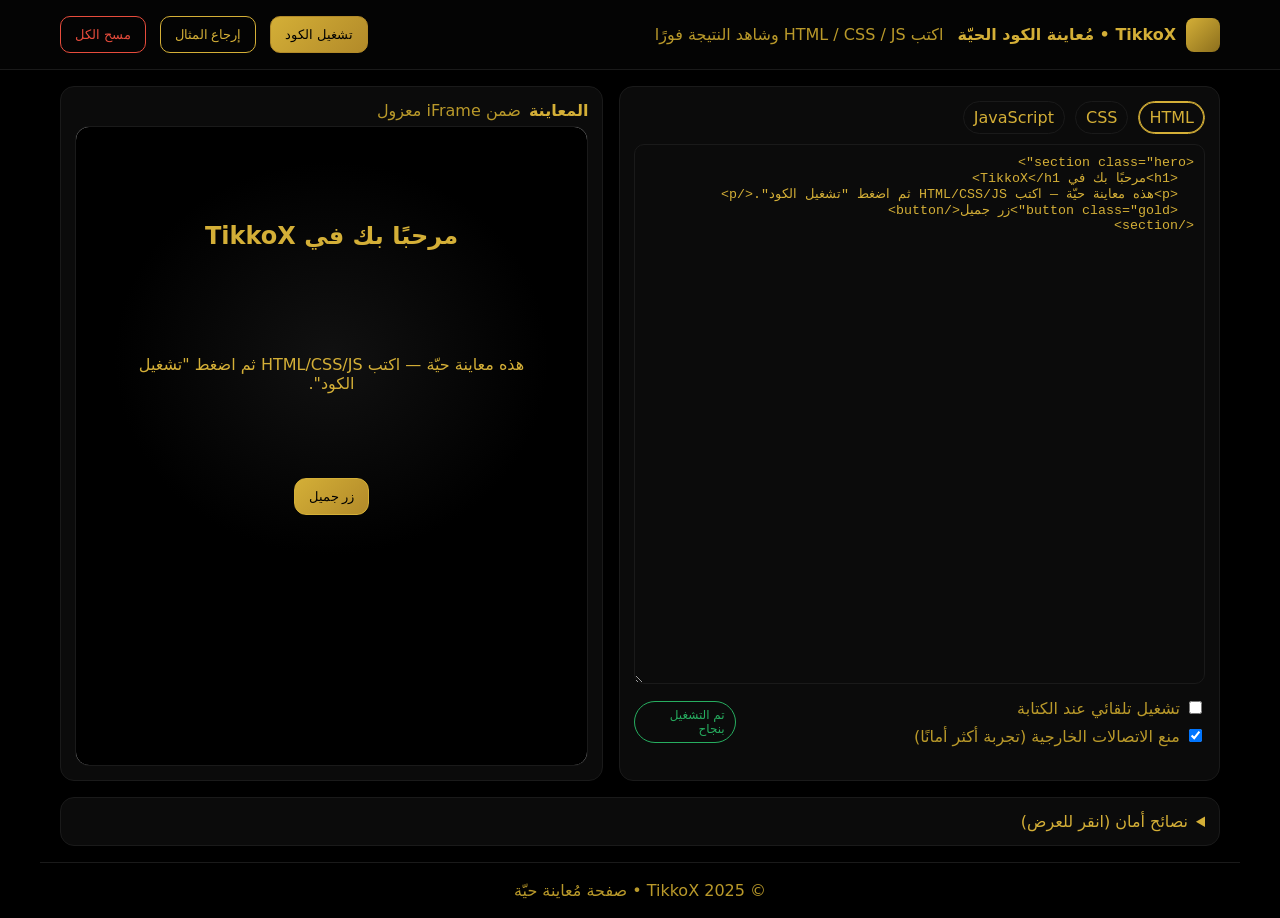
<file: index-live-preview.html>
<!DOCTYPE html>
<html lang="ar" dir="rtl">
<head>
  <meta charset="utf-8" />
  <meta name="viewport" content="width=device-width, initial-scale=1" />
  <title>TikkoX • مُعاينة الكود الحيّة</title>
  <meta name="theme-color" content="#000000">
  <meta name="robots" content="noindex,nofollow">
  <style>
    :root{--bg:#000;--fg:#d4af37;--fg2:#b9992a;--card:#0b0b0b;--line:#1a1a1a;--good:#27ae60;--bad:#e74c3c}
    *{box-sizing:border-box}
    html,body{margin:0;background:var(--bg);color:var(--fg);font-family:system-ui,-apple-system,Segoe UI,Roboto,Arial}
    a{color:var(--fg)}
    .wrap{max-width:1200px;margin:auto;padding:16px 20px}
    header{position:sticky;top:0;background:#050505cc;backdrop-filter:blur(6px);border-bottom:1px solid var(--line);z-index:10}
    nav{display:flex;align-items:center;gap:14px;flex-wrap:wrap}
    .brand{display:flex;align-items:center;gap:10px;font-weight:700}
    .logo{width:34px;height:34px;border-radius:8px;background:linear-gradient(135deg,#d4af37,#8c6f1d);animation:pulse 2.5s infinite}
    @keyframes pulse{50%{filter:drop-shadow(0 0 8px rgba(212,175,55,.55))}}
    .spacer{flex:1}
    .btn{border:1px solid var(--fg);padding:10px 14px;border-radius:10px;background:transparent;color:var(--fg);cursor:pointer;transition:.2s}
    .btn:hover{transform:translateY(-1px)}
    .btn.primary{background:linear-gradient(135deg, #d4af37, #b28a29);color:#000;border-color:#b28a29}
    .btn.danger{border-color:var(--bad);color:var(--bad)}
    .hint{color:var(--fg2)}
    .grid{display:grid;grid-template-columns:1fr;gap:16px}
    .panel{background:var(--card);border:1px solid var(--line);border-radius:14px;padding:14px}
    .tabs{display:flex;gap:10px;margin-bottom:10px;flex-wrap:wrap}
    .tab{border:1px solid var(--line);border-radius:999px;padding:6px 10px;cursor:pointer}
    .tab.active{border-color:var(--fg);box-shadow:0 0 0 1px var(--fg) inset}
    textarea{width:100%;min-height:240px;background:#0b0b0b;border:1px solid var(--line);border-radius:10px;color:var(--fg);padding:10px;font-family:ui-monospace, SFMono-Regular, Menlo, Consolas, monospace}
    .row{display:grid;grid-template-columns:1fr;gap:16px}
    .preview{background:#0b0b0b;border:1px solid var(--line);border-radius:14px;height:520px;overflow:hidden;position:relative}
    .bar{display:flex;gap:8px;align-items:center;justify-content:space-between;margin-bottom:8px}
    .left, .right{display:flex;gap:8px;align-items:center;flex-wrap:wrap}
    .status{font-size:12px;padding:6px 10px;border:1px solid var(--line);border-radius:999px;color:var(--fg2)}
    .status.ok{border-color:var(--good);color:var(--good)}
    .status.err{border-color:var(--bad);color:var(--bad)}
    iframe{width:100%;height:100%;border:0;background:#fff}
    .footer{border-top:1px solid var(--line);padding:18px 0;text-align:center;color:var(--fg2)}
    @media(min-width:1024px){
      .row{grid-template-columns:1.05fr .95fr}
      textarea{min-height:540px}
      .preview{height:640px}
    }
  </style>
</head>
<body>
  <header>
    <div class="wrap">
      <nav>
        <div class="brand"><div class="logo"></div><span>TikkoX • مُعاينة الكود الحيّة</span></div>
        <span class="hint">اكتب HTML / CSS / JS وشاهد النتيجة فورًا</span>
        <div class="spacer"></div>
        <button id="runBtn" class="btn primary">تشغيل الكود</button>
        <button id="resetBtn" class="btn">إرجاع المثال</button>
        <button id="clearBtn" class="btn danger">مسح الكل</button>
      </nav>
    </div>
  </header>

  <main class="wrap">
    <div class="row">
      <div class="panel">
        <div class="tabs" role="tablist">
          <div class="tab active" data-target="htmlBox">HTML</div>
          <div class="tab" data-target="cssBox">CSS</div>
          <div class="tab" data-target="jsBox">JavaScript</div>
        </div>
        <div id="boxes">
          <textarea id="htmlBox" aria-label="HTML"></textarea>
          <textarea id="cssBox" aria-label="CSS" hidden></textarea>
          <textarea id="jsBox" aria-label="JavaScript" hidden></textarea>
        </div>
        <div class="bar" style="margin-top:10px">
          <div class="left">
            <label class="hint"><input type="checkbox" id="autoRun" /> تشغيل تلقائي عند الكتابة</label>
            <label class="hint"><input type="checkbox" id="isolateNet" checked /> منع الاتصالات الخارجية (تجربة أكثر أمانًا)</label>
          </div>
          <div class="right">
            <span id="status" class="status">جاهز</span>
          </div>
        </div>
      </div>

      <div class="panel">
        <div class="bar" style="margin-bottom:6px">
          <div class="left"><b>المعاينة</b> <span class="hint">ضمن iFrame معزول</span></div>
        </div>
        <div class="preview">
          <iframe id="preview" sandbox="allow-scripts allow-forms" referrerpolicy="no-referrer"></iframe>
        </div>
      </div>
    </div>

    <div class="panel" style="margin-top:16px">
      <details>
        <summary>نصائح أمان (انقر للعرض)</summary>
        <ul class="hint">
          <li>المعاينة تعمل داخل <code>iframe</code> مُعزَّل (sandbox) لمنع تأثير الكود على موقعك.</li>
          <li>خيار "منع الاتصالات الخارجية" يوقف <code>fetch/XMLHttpRequest</code> وفتح النوافذ.</li>
          <li>لا تضع مفاتيح حساسة داخل الأكواد.</li>
        </ul>
      </details>
    </div>
  </main>

  <div class="wrap footer">© 2025 TikkoX • صفحة مُعاينة حيّة</div>

<script>
(function(){
  // Elements
  const tabs = document.querySelectorAll('.tab');
  const htmlBox = document.getElementById('htmlBox');
  const cssBox  = document.getElementById('cssBox');
  const jsBox   = document.getElementById('jsBox');
  const iframe  = document.getElementById('preview');
  const runBtn  = document.getElementById('runBtn');
  const resetBtn= document.getElementById('resetBtn');
  const clearBtn= document.getElementById('clearBtn');
  const status  = document.getElementById('status');
  const autoRun = document.getElementById('autoRun');
  const isolateNet = document.getElementById('isolateNet');

  // Example starter
  const starter = {
    html:
`<section class="hero">
  <h1>مرحبًا بك في TikkoX</h1>
  <p>هذه معاينة حيّة — اكتب HTML/CSS/JS ثم اضغط "تشغيل الكود".</p>
  <button class="gold">زر جميل</button>
</section>`,
    css:
`body{font-family:system-ui;background:#000;color:#d4af37;margin:0}
.hero{min-height:60vh;display:grid;place-items:center;text-align:center;padding:40px;background:radial-gradient(ellipse,#111 0%,#000 60%)}
.gold{border:1px solid #d4af37;color:#000;background:linear-gradient(135deg,#d4af37,#b28a29);padding:10px 14px;border-radius:12px}`,
    js:
`console.log("TikkoX live preview works!");`
  };

  // LocalStorage keys
  const LS = {
    html:'tkx_prev_html',
    css:'tkx_prev_css',
    js:'tkx_prev_js',
    auto:'tkx_prev_autorun',
    net:'tkx_prev_isolate'
  };

  // Init editors with localStorage or starter
  function init(){
    htmlBox.value = localStorage.getItem(LS.html) ?? starter.html;
    cssBox.value  = localStorage.getItem(LS.css)  ?? starter.css;
    jsBox.value   = localStorage.getItem(LS.js)   ?? starter.js;
    autoRun.checked = (localStorage.getItem(LS.auto) ?? 'false') === 'true';
    isolateNet.checked = (localStorage.getItem(LS.net) ?? 'true') === 'true';
    render();
  }

  // Tabs
  tabs.forEach(t=>{
    t.addEventListener('click', ()=>{
      tabs.forEach(x=>x.classList.remove('active'));
      t.classList.add('active');
      ['htmlBox','cssBox','jsBox'].forEach(id=>document.getElementById(id).hidden = true);
      document.getElementById(t.dataset.target).hidden = false;
    });
  });

  // Build preview HTML using srcdoc (no network if isolateNet)
  function makeDoc(html, css, js, blockNet){
    // Security shim to block network if requested
    const netBlocker = blockNet ? `
      <script>
      (function(){
        const deny = ()=>{ throw new Error('Network blocked in preview'); };
        const nop = ()=>{};
        window.fetch = deny;
        window.XMLHttpRequest = function(){ deny(); };
        window.open = nop;
        if ('navigator' in window) {
          try { navigator.sendBeacon = nop; } catch(e){}
        }
      })();
      <\/script>
    ` : '';

    return `<!doctype html>
<html lang="ar" dir="rtl">
<meta charset="utf-8">
<meta name="viewport" content="width=device-width, initial-scale=1">
<meta name="robots" content="noindex,nofollow">
<title>TikkoX Preview</title>
<style>${css}</style>
<div id="app">
${html}
</div>
${netBlocker}
<script>
try{
${js}
}catch(err){
  document.body.insertAdjacentHTML('beforeend','<pre style="color:#e74c3c;background:#111;padding:12px;border-radius:8px;overflow:auto;direction:ltr">'+(err && (err.stack||err.message||err))+'</pre>');
  console.error(err);
}
<\/script>`;
  }

  // Render into iframe
  function render(){
    try{
      const doc = makeDoc(htmlBox.value, cssBox.value, jsBox.value, isolateNet.checked);
      iframe.srcdoc = doc;
      status.className = 'status ok';
      status.textContent = 'تم التشغيل بنجاح';
      // persist
      localStorage.setItem(LS.html, htmlBox.value);
      localStorage.setItem(LS.css,  cssBox.value);
      localStorage.setItem(LS.js,   jsBox.value);
      localStorage.setItem(LS.auto, autoRun.checked);
      localStorage.setItem(LS.net,  isolateNet.checked);
    }catch(e){
      status.className = 'status err';
      status.textContent = 'خطأ في البناء';
      console.error(e);
    }
  }

  // Events
  runBtn.addEventListener('click', render);
  resetBtn.addEventListener('click', ()=>{ htmlBox.value = starter.html; cssBox.value = starter.css; jsBox.value = starter.js; render(); });
  clearBtn.addEventListener('click', ()=>{ htmlBox.value=''; cssBox.value=''; jsBox.value=''; render(); });

  [htmlBox, cssBox, jsBox].forEach(el=>{
    el.addEventListener('input', ()=>{ if(autoRun.checked){ render(); } });
  });
  [autoRun, isolateNet].forEach(el=>el.addEventListener('change', render));

  // Start
  init();
})();
</script>
</body>
</html>
</file>
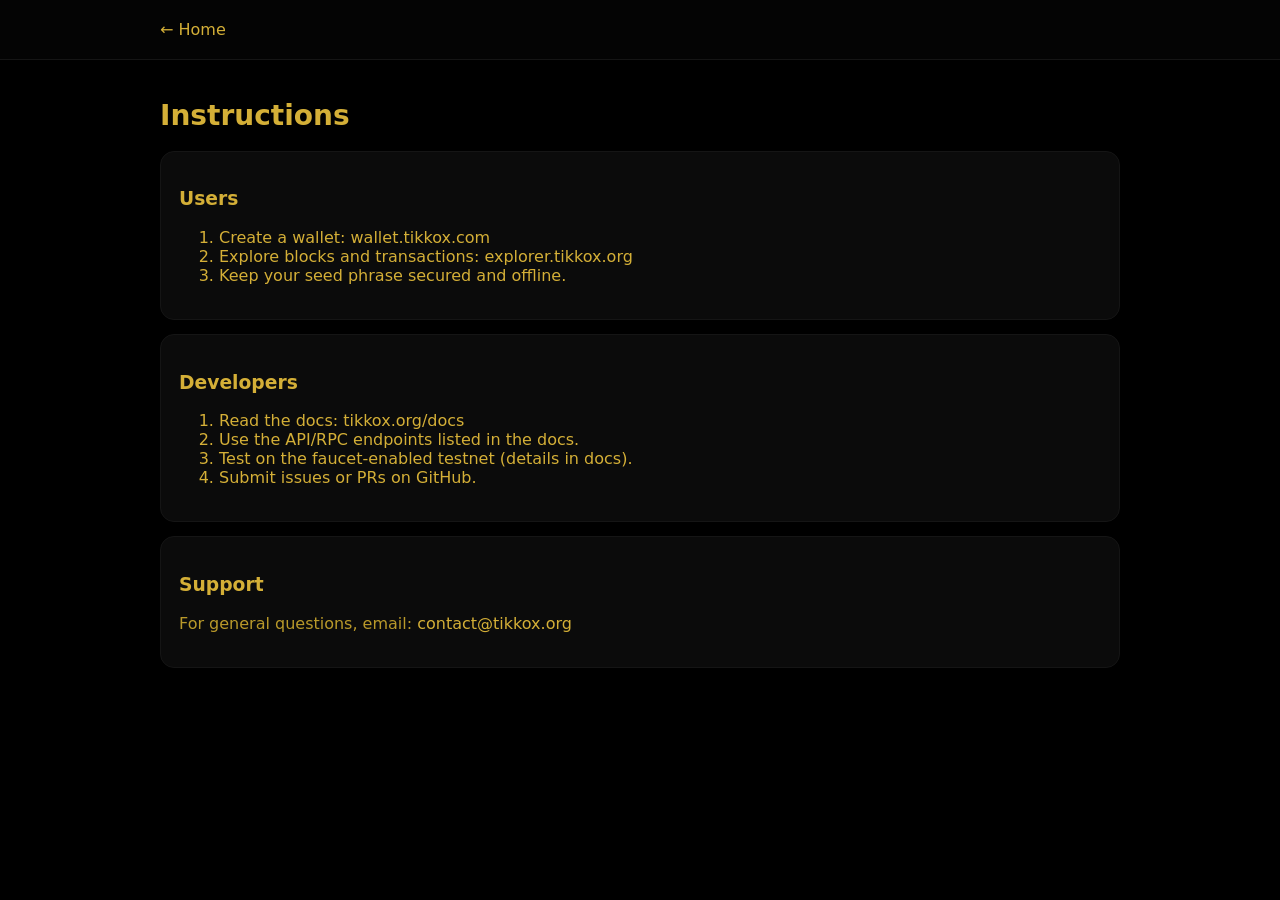
<file: instructions.html>
<!DOCTYPE html>
<html lang="en" dir="ltr">
<head>
  <meta charset="utf-8" />
  <meta name="viewport" content="width=device-width,initial-scale=1" />
  <title>TikkoX • Instructions</title>
  <link rel="icon" type="image/png" href="assets/logo.png" />
  <style>
    :root{--bg:#000;--fg:#d4af37;--fg2:#b9992a;--card:#0b0b0b;--line:#151515}
    *{box-sizing:border-box} html,body{margin:0;background:var(--bg);color:var(--fg);font-family:system-ui,-apple-system,Segoe UI,Roboto,Arial}
    a{color:var(--fg);text-decoration:none} .wrap{max-width:1000px;margin:auto;padding:20px}
    header{position:sticky;top:0;background:#050505cc;backdrop-filter:blur(6px);border-bottom:1px solid var(--line)}
    h1{font-size:28px} .card{background:var(--card);border:1px solid var(--line);border-radius:14px;padding:18px;margin:14px 0}
    .muted{color:var(--fg2)}
  </style>
</head>
<body>
<header><div class="wrap"><a href="index.html">← Home</a></div></header>
<main class="wrap">
  <h1>Instructions</h1>
  <div class="card">
    <h3>Users</h3>
    <ol>
      <li>Create a wallet: <a href="https://wallet.tikkox.org">wallet.tikkox.com</a></li>
      <li>Explore blocks and transactions: <a href="https://explorer.tikkox.org">explorer.tikkox.org</a></li>
      <li>Keep your seed phrase secured and offline.</li>
    </ol>
  </div>
  <div class="card">
    <h3>Developers</h3>
    <ol>
      <li>Read the docs: <a href="https://tikkox.org/docs">tikkox.org/docs</a></li>
      <li>Use the API/RPC endpoints listed in the docs.</li>
      <li>Test on the faucet-enabled testnet (details in docs).</li>
      <li>Submit issues or PRs on <a href="https://github.org/tikkox">GitHub</a>.</li>
    </ol>
  </div>
  <div class="card">
    <h3>Support</h3>
    <p class="muted">For general questions, email: <a href="mailto:contact@tikkox.org">contact@tikkox.org</a></p>
  </div>
</main>
</body>
</html>
</file>
